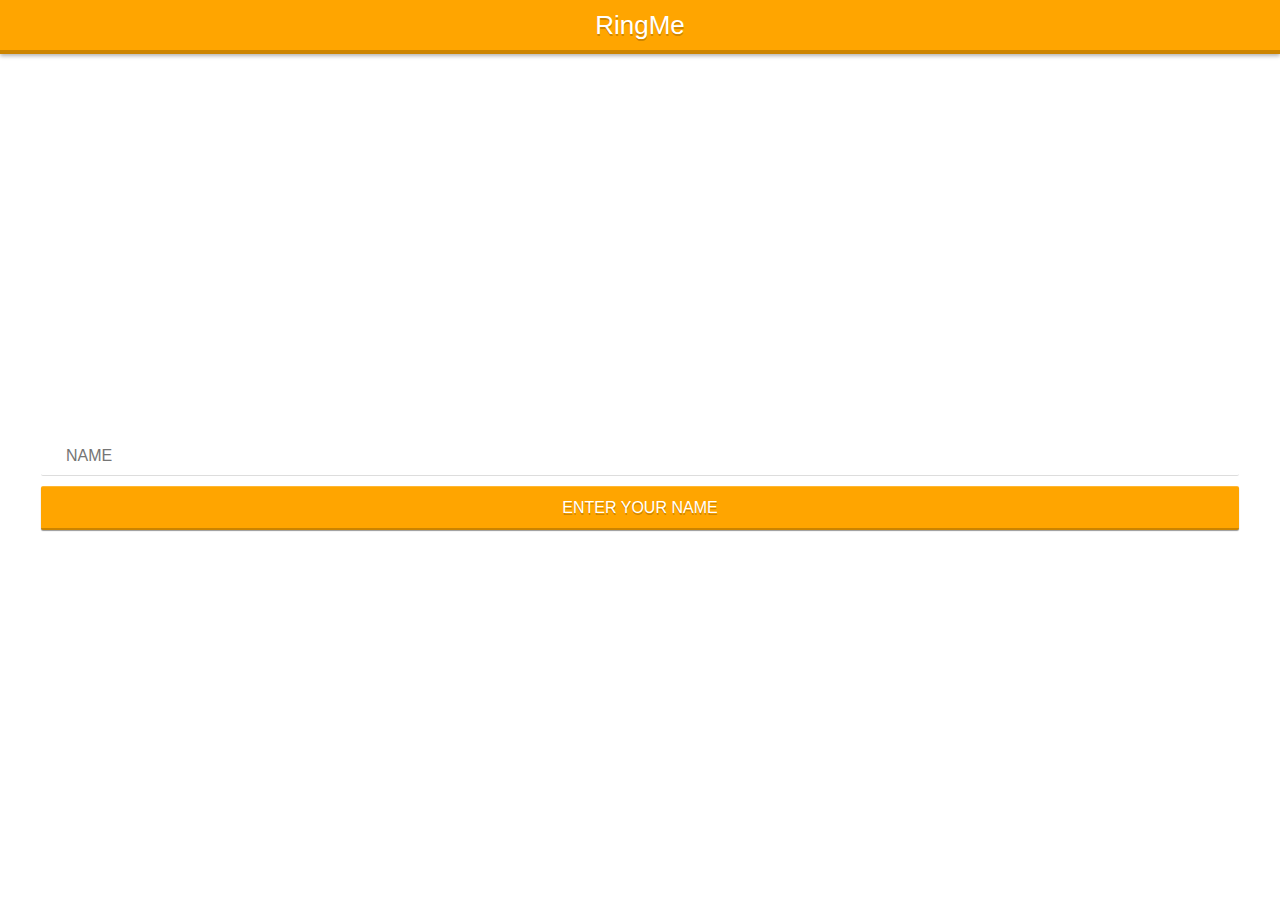
<file: www/index.html>
﻿<!DOCTYPE html>
<html xmlns="http://www.w3.org/1999/xhtml">
<head>
    <meta http-equiv="Content-Type" content="text/html; charset=UTF-8" />
	<meta name="viewport" content="user-scalable=no, width=device-width, initial-scale=1.0" />
	<meta name="apple-mobile-web-app-capable" content="yes" />
  	
	<title>RingMe</title>
    
	<link rel="stylesheet" href="css/normalize.css" type="text/css" media="screen">
    <link rel="stylesheet" href="css/main.css" type="text/css" media="screen">
	
	<!-- Color Scheme -->
    <link rel="stylesheet" href="css/Orange.css" type="text/css" media="screen">
</head>
<body> 
	<div id="st-container" class="st-container">
		<div class="st-pusher">
			<div class="st-content">
				<div class="st-content-inner">
					<!-- Top Navigation -->
					<header>
						<div id="st-trigger-effects">
						</div>
						<h1>RingMe</h1>
					</header>
					
					<div class="content vertical-centered">
						<form id="signinform" onsubmit="createName(); return false;">
							<input type="name" id="name" placeholder="NAME"/>
							<input type="submit" class="button" value="ENTER YOUR NAME"/>
						</form>
					</div>  
				</div><!-- /st-content-inner -->
			</div><!-- /st-content -->
		</div><!-- /st-pusher -->
	</div><!-- /st-container -->

	
	<script src="js/jquery-1.10.2.min.js"></script>
	<script src="js/classie.js"></script>
	<script src="js/custom.js"></script>
	<script type="text/javascript">
    	var RingMeDb = window.openDatabase("RingMe", "1.0", "RingMe", 10);
    	
    	function createName() {
    		var name = document.getElementById("name").value;
    		RingMeDb.transaction(
    			function(tx) {
    				tx.executeSql('CREATE TABLE IF NOT EXISTS NAME (id unique, name)');
    				tx.executeSql('INSERT INTO NAME (id,name) VALUES (1,?)',[name]);
    			},
    			errorCB
    		);
    		setTimeout(
    			function() {
    				location = 'ring.html'
    			},
    			500
    		);
    	}
    	
    	function errorCB(err) {
    		if (err.code == 1) {
    			alert("Your name is already in the database");
    		} else {
    			alert("Error processing SQL: "+err.code);
    		}
		}
		
    </script>
</body>
</html>
</file>
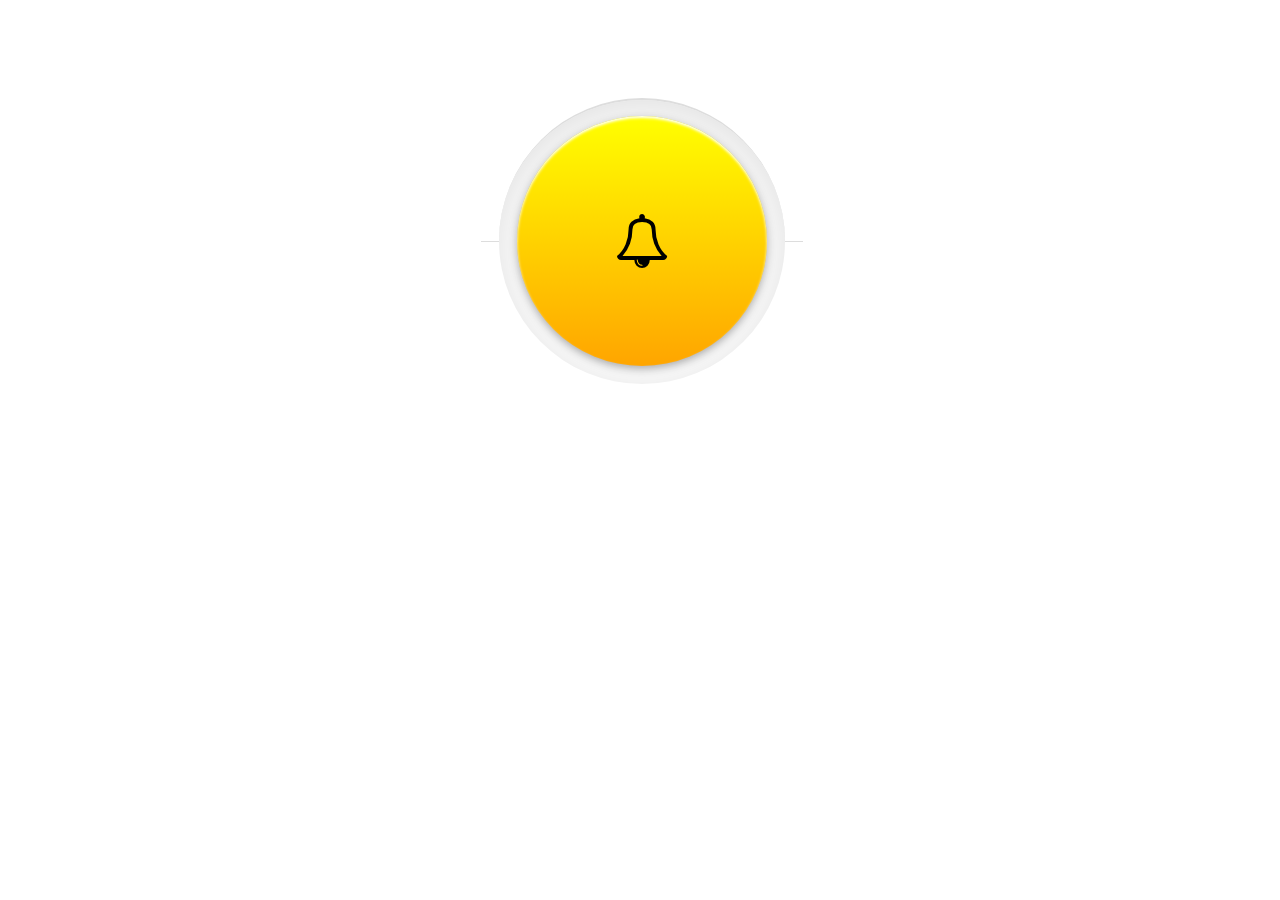
<file: www/ring.html>
<!DOCTYPE html>
<html lang="en">

<head>
	<meta charset="UTF-8">
	<meta name="viewport" content="user-scalable=no, width=device-width, initial-scale=1.0" />
	<meta name="apple-mobile-web-app-capable" content="yes" />
	
	<link rel="stylesheet" href="css/normalize.css" type="text/css" media="screen">    
	<link rel="stylesheet" href="css/ring-button-style.css">
	<title>RingMe</title>
</head>
<body>
	<div class="page-wrap">
		<nav>
			<ul class="nav">
				<li><a onclick="RingMeDb.transaction(sendAlert,errorCB);" href="#" class="icon-bell"></a></li>
			</ul>
		</nav>
	</div>
	<script src="js/jquery-1.10.2.min.js"></script>
	<script type="text/javascript">
		var RingMeDb = window.openDatabase("RingMe", "1.0", "RingMe", 10);
		
		function sendAlert(tx) {
    		tx.executeSql('SELECT * FROM NAME', [], querySuccess, errorCB);
		}

		function querySuccess(tx, results) {
    		var nameJson = {"name": results.rows.item(0).name}
    		console.log(JSON.stringify(nameJson))
    		
    		$.ajax({
    			type: "POST",
    			url: "http://54.197.242.191:3000/collectionapi/stylists",
    			data: JSON.stringify(nameJson),
    			contentType: "application/x-www-form-urlencoded",
    			crossDomain: true,
    			success: function(data) { console.log("ajax success: " + data); },
    			failure: function(errMsg) { console.log("ajax fail: "+ errMsg); }
			});
		}

		function errorCB(err) {
    		alert("Error processing SQL: "+err.code);
		}
	</script>
</body>
</html>
</file>
<file: www/css/main.css>
/* CREATED BY KISEM 
@import url(http://fonts.googleapis.com/css?family=Raleway:300,100); */


/* Text */
.content, .content * {
	font: 12px;
	color: #777;
	font-weight: 300;
}
a  {
	color: #AEAEAE;
	text-decoration: none;
}
a:link {
	color: #BB2222;
	text-decoration: none;
}
a:visited {
	color: inherit;
	text-decoration: none;
}
a:hover {
	cursor: pointer;
}
h1 {
	color: #888;
	font-size: 26px;
	margin: 15px 0px;
	position: relative;
	text-align: center;
	font-family: 'Raleway', sans-serif;
	font-weight: 300;
}
h2 {
	color: #888;
	font-size: 23px;
	margin: 13px 0px;
	position: relative;
	text-align: center;
	font-family: 'Raleway', sans-serif;
	font-weight: 300;
}
h3 {
	color: #888;
	font-size: 20px;
	margin: 11px 0px;
	position: relative;
	text-align: center;
	font-family: 'Raleway', sans-serif;
	font-weight: 300;
}
h4 {
	color: #888;
	font-size: 18px;
	margin: 9px 0px;
	position: relative;
	text-align: center;
	font-family: 'Raleway', sans-serif;
	font-weight: 300;
}
h5 {
	color: #888;
	font-size: 16px;
	margin: 7px 0px;
	position: relative;
	text-align: center;
	font-family: 'Raleway', sans-serif;
	font-weight: 300;
}

/* Miscellaneous Tags */
* {
	font-family: 'Raleway', sans-serif !important;
}
body  {
	font-weight: 200;
	background-color: #FFF;
	overflow-y: hidden;
	overflow-x: hidden;
	height: 100%;
	line-height: 150%;
}
table {
	margin: 2%;
	width: 96%;
	border-radius: 2px;
	border-spacing: 0px;
	border-collapse: collapse;
	text-align: center;
	font-size: 14px;
}
th {
	font-weight: 500;
	padding: 8px;
	width: 20%;
}
td {
	padding: 4px 10px;
	height: 40px;
	width: 20%;
}
table .odd {
	background-color: #FFF;
}
table .even {
	background-color: #F8F8F8;
}
table button {
	height: 34px;
	line-height: 26px;
	width: 100%;
	margin: 1px;
}
table button:hover {
	margin-top: 2px;
	height: 33px;
	line-height: 26px;
	border-bottom: 0px solid rgba(0, 0, 0, 0.2);
	box-shadow: 0px 0px 0px rgba(0, 0, 0, 0.4);
}
table img {
	max-width: 80px;
}
img {
	position: relative;
	display: block;
	width: 100%;
	height: auto;
	margin: 0;
}
input {
	float: left;
	width: 92%;
	padding: 10px 2%;
	margin: 6px 2%;
	font-size: 16px;
	border-radius: 2px;
	border: 0;
	border-bottom: 1px solid #DDD;
	background-color: #FFF;
	color: #666;
}
textarea {
	line-height: 200%;
	float: left;
	width: 92%;
	resize: vertical;
	padding: 10px 2%;
	margin: 4px 2%;
	font-size: 16px;
	border-radius: 2px;
	border: 0;
	border-bottom: 1px solid #DDD;
	background-color: #FFF;
	color: #666;
}
textarea:focus, input:focus {
	outline: 0;
	border-color: #AAA;
	color: #222;
}
button, .button {
	font-size: 16px;
	font-weight: 300;
	margin: 4px 2%;
	width: 96%;
	height: 44px;
	line-height: 36px;
	float: left;
	border: 0;
	padding: 3px;
	background-color: #BB2222;
	border-top: 1px solid rgba(255, 255, 255, 0.2);
	border-bottom: 2px solid rgba(0, 0, 0, 0.2);
	text-shadow: 0px 2px 0px rgba(0, 0, 0, 0.2);
	box-shadow: 0px 1px 1px rgba(0, 0, 0, 0.4);
	color: #FFF !important;
	border-radius: 2px;
	
	-webkit-touch-callout:none;
	-webkit-user-select:none;
	-khtml-user-select:none;
	-moz-user-select:none;
	-ms-user-select:none;
	-webkit-tap-highlight-color:rgba(0,0,0,0);
}
button:hover, .button:hover {
	margin-top: 5px;
	line-height: 36px;
	height: 43px;
	border-bottom: 1px solid rgba(0, 0, 0, 0.2);
}
button:disabled, .button:disabled {
	background-color: #BBB;
}
hr {
	height: 1px;
	width: 98%;
	background-color: #DDD;
	border: 0;
	margin: 15px auto;
}
fieldset {
	display: block;
	margin: 20px 1%;
	margin-bottom: 40px;
	padding: 0 auto;
	padding: 15px 0;
	border: 0;
	border-top: 1px solid #DDD;
	width: 98%;
}
fieldset:last-of-type {
	margin-bottom: 0px;
}
legend {
	display: table; 
	min-width: 0px;
	max-width: 70%;
	position: relative;
	margin: auto;
	padding: 5px 20px;
	color: #888;
	font-size: 20px;
	text-align: center;
}
iframe {
	margin: 0 2%;
	width: 96%;
	border: none;
}
br {
	clear: both;
}
blockquote {
	margin: 14px 2%;
	padding: 14px 28px;
	color: #999;
	border-radius: 2px;
	font-style: italic;
}
blockquote:before {
	content: "“";
}
blockquote:after {
	content: "”";
}

/* Header Navigation */
header {
	width: 100%;
	height: 50px;
	line-height: 50px;
	text-align: center;
	background-color: #BB2222;
	border-bottom: 4px solid rgba(0, 0, 0, 0.2);
	position: relative;
	z-index: 0;
	text-shadow: 0px 2px 0px rgba(0, 0, 0, 0.2);
	box-shadow: 0px 2px 4px rgba(0, 0, 0, 0.3);
	margin: 0;
}
header  h1 {
	color: #FFF;
	display: inline;
	position: relative;
	margin: auto;
}
#menu-bars {
	width: 50px;
	height: 50px;
	background: center center no-repeat transparent;
	background-image: url('../img/menu_bars.png');
	box-shadow: none;
	position: absolute;
	top: 0;
	left: 10px; 
	border:	none;
	cursor: pointer;
	margin: 0;
	
	-webkit-touch-callout:none;
	-webkit-user-select:none;
	-khtml-user-select:none;
	-moz-user-select:none;
	-ms-user-select:none;
	-webkit-tap-highlight-color:rgba(0,0,0,0);
}
#menu-bars:hover {
	top: 1px;
}
#signin-button  {
	display: block;
	background: center center no-repeat transparent;
	font-family: 'Raleway', sans-serif;
	font-weight: 300;
	width: auto;
	font-size: 13px;
	color: #FFF;
	position: absolute;
	top: 0;
	right: 10px;
	padding: 0px 10px;
	
	-webkit-touch-callout:none;
	-webkit-user-select:none;
	-khtml-user-select:none;
	-moz-user-select:none;
	-ms-user-select:none;
	-webkit-tap-highlight-color:rgba(0,0,0,0);
}
#signin-button:hover {
	top: 1px;
}

/* Content */
.st-content .content {
	margin: 8px;
	margin-bottom: 0px;
	padding: 8px;
	border-radius: 4px;
	overflow-y: auto;
	overflow-x: hidden;
}
.st-content .half {
	width: 46%;
	margin-left: 2%;
	margin-right: 2%;
}
.st-content .third {
	float: left;
	width: 29.33%;
	margin-left: 2%;
	margin-right: 2%;
}
.st-content .two-third {
	float: left;
	width: 62.67%;
	margin-left: 2%;
	margin-right: 2%;
}
.st-content .gallery {
	border-radius: 2px;
	width: 97%;
	margin: 10px auto;
	overflow: auto;
}
.st-content .gallery a {
	display: block;
	width: 24%;
	margin: 0.5%;
	padding: 0;
	float: left;
}
.st-content .gallery img {
	vertical-align: top;
} img {
	vertical-align: top;
}
.st-content .photography {
	border-radius: 2px;
	width: 96%;
	margin: 10px auto;
	overflow: auto;
}
.st-content .photography a {
	display: block;
	width: 50%;
	padding: 0;
	float: left;
}
.st-content .photography img {
	vertical-align: top;
}
.st-content .ico-box {
	width: 98%;
	margin: 30px auto;
}
.st-content .ico-box > * {
	margin-left: 40px;
	margin-right: 0px;
}
.st-content .ico-box > h1, .st-content .ico-box > h2, .st-content .ico-box > h3, .st-content .ico-box > h4, .st-content .ico-box > h5 {
	line-height: 32px;
	margin-bottom: 5px;
}
.st-content .ico-box > p {
	margin-top: 5px;
	margin-bottom: 5px;
}
.st-content .ico-box .ico {
	display: block;
	width: 32px;
	height: 32px;
	position: absolute;
	margin-left: 0px;
	background-color: transparent;
	background-repeat: no-repeat;
	background-position: 0px 0px;
	background-image: url('../img/ico-box_icons.png');
}
.st-content .ico-box .new {			background-position: 0px 0px; }
.st-content .ico-box .redesign {		background-position: 0px -32px; }
.st-content .ico-box .maintenance {	background-position: 0px -64px; }
.st-content .ico-box .webshop {		background-position: 0px -96px; }
.st-content .ico-box .computer {		background-position: 0px -128px; }
.st-content .ico-box .graphics {		background-position: 0px -160px; }
.st-content .blogpost img {
	margin-bottom: 10px;
}
.st-content .blogpost .title {
	font-size: 18px;
}
.st-content .blogpost .date {
	font-size: 14px;
	text-align: center;
	display: block;
	margin-top: -16px;
	margin-bottom: 10px;
}
.embed-container {
	position: relative;
	padding-bottom: 56.25%;
	padding-top: 30px;
	height: 0;
	overflow: hidden;
	max-width: 100%;
	height: auto;
	margin: 15px auto;
} 
.embed-container iframe, .embed-container object, .embed-container embed { 
	position: absolute;
	margin-left: 0;
	margin-right: 0;
	top: 0;
	left: 0;
	width: 100%;
	height: 100%;
}
.notification {
	left: 12%;
	right: 12%;
	margin-top: 6px;
	padding: 10px;
	padding-right: 30px;
}
.error {
	color: tomato;
	background-color: #ffe6e6;
	border: 1px solid #ffc8c8;
}
.success {
	color: seagreen;
	background-color: #dcffc8;
	border: 1px solid #a0dc96;
}
.warning {
	color: peru;
	background-color: #ffffc8;
	border: 1px solid #ffd28c;
}
.info {
	color: steelblue;
	background-color: #dcf0ff;
	border: 1px solid #c8d2ff;
}
.notification .close {
	font-size: 24px;
	float: right;
	margin-right: -18px;
	font-weight: 200;
	cursor: pointer;
}
.text-left {
	text-align: left;
}
.text-center {
	text-align: center;
}
.text-right {
	text-align: right;
}
.picture {
	border: 10px solid #FFF;
	box-shadow: 0px 2px 5px rgba(0, 0, 0, 0.2);
	border-radius: 2px;
}
.center {
	margin: auto !important;
}
.left {
	float: left;
}
.right {
	float: right;
}

/* Menu */
.st-menu ul  {
	width: 100%;
	max-height: 100%;
	border-bottom: 1px solid #222;
	overflow: auto;
	padding: 0;
	margin: 0;
}
.st-menu ul  h1 {
	padding: 10px;
	color: #FFF;
}
.st-menu ul > li  {
	display: block;
	float: none;
	list-style: none;
	position: relative;
	border-bottom: 1px solid #000;
	border-top: 1px solid #222;
	padding: 0;
	font-size: 15px;
	text-align: left;
	font-family: 'Raleway', sans-serif;
	font-weight: 300;
}
.st-menu ul > li a  {
	letter-spacing: 1px;
	height: 50px;
	line-height: 50px;
	display: block;
	text-decoration: none;
	color: #FFF;
	text-transform: uppercase;
	padding-left: 21%;
	opacity: 0.8;
	
	-webkit-touch-callout:none;
	-webkit-user-select:none;
	-khtml-user-select:none;
	-moz-user-select:none;
	-ms-user-select:none;
	-webkit-tap-highlight-color:rgba(0,0,0,0);
}
.st-menu ul > li a:hover {
	color: #FFF;
	background-color: #000;
	opacity: 1;
}
.st-menu .selected  {
	color: #FFF;
	background-color: #000;
	background-position: 5px center;
	border-left: 5px solid #BB2222;
	font-weight: 400;
	opacity: 1;
}
#searchinput {
	background-color: transparent;
	float: none;
	width: 79%;
	height: 50px;
	padding: 0;
	padding-left: 21%;
	margin: 0;
	border: 0;
	font-family: 'Raleway', sans-serif;
	text-align: left;
	opacity: 0.8;
	font-weight: 300;
}
#searchinput:focus {
	background-color: #000;
	color: #FFF;
	opacity: 1;
}
#searchinput::-webkit-input-placeholder {
	color: #FFF;
}
#searchinput:-moz-placeholder { /* Firefox 18- */
	color: #FFF;
}
#searchinput::-moz-placeholder {  /* Firefox 19+ */
	color: #FFF;
}
#searchinput:-ms-input-placeholder {  
	color: #FFF;
}
.st-menu .ico {
	background-position: 0px 0px;
	background-repeat: no-repeat;
	background-image: url('../img/menu_icons.png');
}
.st-menu .search {		background-position: 0px 4px; }
.st-menu .home {			background-position: 0px -36px; }
.st-menu .portfolio {	background-position: 0px -76px; }
.st-menu .services {		background-position: 0px -116px; }
.st-menu .gallery {		background-position: 0px -156px; }
.st-menu .blog {			background-position: 0px -196px; }
.st-menu .typography {	background-position: 0px -236px; }
.st-menu .aboutus {		background-position: 0px -276px; }
.st-menu .contact {		background-position: 0px -316px; }




/* Sidebar Transition Styles */
html,
body,
.st-container,
.st-pusher,
.st-content {
	height: 100%;
}

.st-content,
.st-content-inner {
	position: relative;
}
.st-content {
	overflow-y: scroll;
}
.st-container {
	position: relative;
	overflow: hidden;
}
.st-pusher {
	position: relative;
	left: 0;
	z-index: 999;
	height: 100%;
	-webkit-transition: -webkit-transform 0.5s;
	transition: transform 0.5s;
	background-color: #FFF;
	box-shadow: 0px 0px 40px #000;
}
.st-pusher::after {
	position: absolute;
	top: 0;
	right: 0;
	width: 0;
	height: 0;
	background: rgba(0,0,0,0.6);
	z-index: 10;
	content: '';
	opacity: 0;
	-webkit-transition: opacity 0.5s, width 0.1s 0.5s, height 0.1s 0.5s;
	transition: opacity 0.5s, width 0.1s 0.5s, height 0.1s 0.5s;
}
.st-menu-open .st-pusher::after {
	width: 100%;
	height: 100%;
	opacity: 1;
	-webkit-transition: opacity 0.5s;
	transition: opacity 0.5s;
}
.st-menu {
	position: absolute;
	top: 0;
	left: 0;
	z-index: 100;
	visibility: hidden;
	width: 200px;
	height: 100%;
	background-color: #111;
	-webkit-transition: all 0.5s;
	transition: all 0.5s;
}
.st-menu::after {
	position: absolute;
	top: 0;
	right: 0;
	width: 100%;
	height: 100%;
	background: rgba(0,0,0,0.2);
	content: '';
	opacity: 1;
	-webkit-transition: opacity 0.5s;
	transition: opacity 0.5s;
}
.st-menu-open .st-menu::after {
	width: 0;
	height: 0;
	opacity: 0;
	-webkit-transition: opacity 0.5s, width 0.1s 0.5s, height 0.1s 0.5s;
	transition: opacity 0.5s, width 0.1s 0.5s, height 0.1s 0.5s;
}

/* Effect 4: Slide along */
.st-effect-4.st-menu-open .st-pusher {
	-webkit-transform: translate3d(200px, 0, 0);
	transform: translate3d(200px, 0, 0);
}
.st-effect-4.st-menu {
	z-index: 1;
	-webkit-transform: translate3d(-50%, 0, 0);
	transform: translate3d(-50%, 0, 0);
}
.st-effect-4.st-menu-open .st-effect-4.st-menu {
	visibility: visible;
	-webkit-transition: -webkit-transform 0.5s;
	transition: transform 0.5s;
	-webkit-transform: translate3d(0, 0, 0);
	transform: translate3d(0, 0, 0);
}
.st-effect-4.st-menu::after {
	display: none;
}

/* Fallback example for browsers that don't support 3D transforms (and no JS fallback) */
.no-csstransforms3d .st-pusher, .no-js .st-pusher {
	padding-left: 200px;
}




/* Swiper - Mobile Touch Slider CSS*/
/* http://www.idangero.us/sliders/swiper
 *
 * Vladimir Kharlampidi, The iDangero.us
 * http://www.idangero.us/
 * 
 * Copyright 2012-2013, Vladimir Kharlampidi
 * The iDangero.us
 * http://www.idangero.us
 *
 * Licensed under GPL & MIT
*/
/* Basic Swiper Styles */
.swiper-container {
	margin:0 auto;
	position:relative;
	overflow:hidden;
	-webkit-backface-visibility:hidden;
	-moz-backface-visibility:hidden;
	-ms-backface-visibility:hidden;
	-o-backface-visibility:hidden;
	backface-visibility:hidden;
	/* Fix of Webkit flickering */
	z-index:1;
}
.swiper-wrapper {
	position:relative;
	width:100%;
	-webkit-transition-property:-webkit-transform, left, top;
	-webkit-transition-duration:0s;
	-webkit-transform:translate3d(0px,0,0);
	-webkit-transition-timing-function:ease;
	
	-moz-transition-property:-moz-transform, left, top;
	-moz-transition-duration:0s;
	-moz-transform:translate3d(0px,0,0);
	-moz-transition-timing-function:ease;
	
	-o-transition-property:-o-transform, left, top;
	-o-transition-duration:0s;
	-o-transform:translate3d(0px,0,0);
	-o-transition-timing-function:ease;
	-o-transform:translate(0px,0px);
	
	-ms-transition-property:-ms-transform, left, top;
	-ms-transition-duration:0s;
	-ms-transform:translate3d(0px,0,0);
	-ms-transition-timing-function:ease;
	
	transition-property:transform, left, top;
	transition-duration:0s;
	transform:translate3d(0px,0,0);
	transition-timing-function:ease;
}

.swiper-free-mode > .swiper-wrapper {
	-webkit-transition-timing-function: ease-out;
	-moz-transition-timing-function: ease-out;
	-ms-transition-timing-function: ease-out;
	-o-transition-timing-function: ease-out;
	transition-timing-function: ease-out;
	margin: 0 auto;
}
.swiper-slide {
	min-width: 50px;
	float: left;
	display: block;
	background-color: rgba(255, 255, 255, 0.15);
}

.swiper-scrollbar {
	position: relative;
	-ms-touch-action: none;
	background: rgba(0,0,0,0.2);
	height: 4px;
	width: 100%;
	margin: 8px auto;
	margin-top: 2px;
}
.swiper-scrollbar-drag {
	height: 100%;
	width: 100%;
	position: relative;
	background: rgba(0,0,0,0.3);
	border-radius: 3px;
}
.swiper-scrollbar-cursor-drag {
	cursor: move;
}

/* IE10 Windows Phone 8 Fixes */
.swiper-wp8-horizontal {
	-ms-touch-action: pan-y;
}
.swiper-wp8-vertical {
	-ms-touch-action: pan-x;
}

/* ===============================================================
Your custom styles, here you need to specify container's and slide's
sizes, pagination, etc.
================================================================*/
.swiper-container {
	display: block;
	float: left;
	width: 100%;
	margin-top: -1px;
	margin-bottom: 8px;
}
.swiper-container  img {
	width: 100%;
	height: auto;
	display: block;
}

#slider-swiper {
	background-color: #BB2222;
}
#gallery-swiper {
	display: block;
	width: 96%;
	margin: 8px 2%;
}
#gallery-swiper a {
	display: block;
	width: 120px;
	height: auto;
}




/* PhotoSwipe */
/* Copyright (c) %%year%% by Code Computerlove (http://www.codecomputerlove.com)
 * Licensed under the MIT license
 *
 * Default styles for PhotoSwipe
 * Avoid any position or dimension based styles
 * where possible, unless specified already here.
 * The gallery automatically works out gallery item
 * positions etc.
 */
body.ps-active, body.ps-building, div.ps-active, div.ps-building {
	overflow: hidden;
}
body.ps-active *, div.ps-active * { 
	-webkit-tap-highlight-color:  rgba(255, 255, 255, 0); 
	display: none;
}
body.ps-active *:focus, div.ps-active *:focus  { 
	outline: 0; 
}

/* Document overlay */
div.ps-document-overlay  {
	background: #000;
}

/* UILayer */
div.ps-uilayer { 
	cursor: pointer;
	
}

/* Zoom/pan/rotate layer */
div.ps-zoom-pan-rotate {
	background: #000;
}
div.ps-zoom-pan-rotate * {
	display: block;
}

/* Carousel */
div.ps-carousel-item-loading  { 
	background: url(../img/photoswipe_loader.gif) no-repeat center center; 
}
div.ps-carousel-item-error  { 
	background: url(../img/photoswipe_error.gif) no-repeat center center; 
}

/* Caption */
div.ps-caption { 
	background: #000000;
	border-bottom: 1px solid #42403f;
	color: #ffffff;
	font-size: 13px;
	font-family: "Lucida Grande", Helvetica, Arial,Verdana, sans-serif;
	text-align: center;
}
div.ps-caption * {
	display: inline;
}
div.ps-caption-bottom { 
	border-top: 1px solid #42403f;
	border-bottom: none;
	min-height: 44px;
}
div.ps-caption-content {
	padding: 13px;
	display: block;
}

/* Toolbar */
div.ps-toolbar { 
	background: #000000;
	border-top: 1px solid #42403f;
	color: #ffffff;
	font-size: 13px;
	font-family: "Lucida Grande", Helvetica, Arial,Verdana, sans-serif;
	text-align: center;
	height: 44px;
	display: table;
	table-layout: fixed;
}
div.ps-toolbar * { 
	display: block;
}
div.ps-toolbar-top  {
	border-bottom: 1px solid #42403f;
	border-top: none;
}
div.ps-toolbar-close, div.ps-toolbar-previous, div.ps-toolbar-next, div.ps-toolbar-play {
	cursor: pointer;
	display: table-cell;
}
div.ps-toolbar div div.ps-toolbar-content {
	width: 44px;
	height: 44px;
	margin: 0 auto 0;
	background-image: url(../img/photoswipe_icons.png);
	background-repeat: no-repeat;
}
div.ps-toolbar-close div.ps-toolbar-content {
	background-position: 0 0;
}
div.ps-toolbar-previous div.ps-toolbar-content {
	background-position: -44px 0;
}
div.ps-toolbar-previous-disabled div.ps-toolbar-content {
	background-position: -44px -44px;
}
div.ps-toolbar-next div.ps-toolbar-content {
	background-position: -132px 0;
}
div.ps-toolbar-next-disabled div.ps-toolbar-content {
	background-position: -132px -44px;
}
div.ps-toolbar-play div.ps-toolbar-content {
	background-position: -88px 0;
}

/* Hi-res display */
@media only screen and (-webkit-min-device-pixel-ratio: 1.5),
       only screen and (-moz-min-device-pixel-ratio: 1.5),
       only screen and (min-resolution: 240dpi) {
	div.ps-toolbar div div.ps-toolbar-content
	{
		-moz-background-size: 176px 88px;
		-o-background-size: 176px 88px;
		-webkit-background-size: 176px 88px;
		background-size: 176px 88px;
		background-image: url(../img/photoswipe_icons@2x.png);
	}
}
</file>
<file: www/css/ring-button-style.css>
@font-face {
  font-family: 'fontello';
  src: url('../fonts/fontello.eot');
  src: url('../fonts/fontello.eot?#iefix') format('embedded-opentype'),
       url('../fonts/fontello.woff') format('woff'),
       url('../fonts/fontello.ttf') format('truetype'),
       url('../fonts/fontello.svg#fontello') format('svg');
  font-weight: normal; font-style: normal;
}

[class*="icon-"] {
  font-family: 'fontello';
  font-style: normal;
  font-size: 3em;
  speak: none;
}

.icon-bell:after { content: "\e800"; } 

* { 
  -webkit-tap-highlight-color: rgba(255, 255, 255, 0);
  -webkit-box-sizing: border-box; 
  -moz-box-sizing:    border-box; 
  box-sizing:         border-box; 
  margin: 0;
  padding: 0;
}

html {
  color: #fff;
  font-size: 100%;    
}

body {
  font-family: Cambria, Georgia, "Times New Roman", Times, serif;
  text-rendering: optimizeLegibility;
  -webkit-font-smoothing: antialiased; 
  font-size:18px; 
  font-size:1.125rem;
  line-height: 1.5;
}

header {
  margin-bottom: 80px;
}

a {
  text-decoration: none;
  color: #DD6C4F;
}

a:hover {
  text-decoration:underline;
}

a:focus { 
  outline: none;
}

h1, p, p + p, ul 
  margin-bottom: 24px;
  margin-bottom: 1.5rem;
}

h1 {
  font-family: "HelveticaNeue-Light", "Helvetica Neue Light", "Helvetica Neue", Helvetica, Arial, "Lucida Grande", sans-serif;
  font-size: 36px;
  font-size: 2rem;    
  line-height: 1.5; 
  font-weight: bold;
}

.page-wrap {
  margin: 80px 0px 80px 0px;
}

.nav {
  list-style: none;
  text-align: center;
}

.nav li {
  position: relative;
  display: inline-block;
  margin-right: -4px; /* See: http://css-tricks.com/fighting-the-space-between-inline-block-elements/ */
}

.nav li:before {
  content: "";
  display: block;
  border-top: 1px solid #ddd;
  border-bottom: 1px solid #fff;
  width: 100%;
  height: 1px;
  position: absolute;
  top: 50%;
  z-index: -1;
}

.nav a {
  display: block;
  background-color: #fff;
  background-image: -webkit-gradient(linear, left top, left bottom, from(yellow), to(orange));
  background-image: -webkit-linear-gradient(top, yellow, orange); 
  background-image: -moz-linear-gradient(top, yellow, orange); 
  background-image: -ms-linear-gradient(top, yellow, orange); 
  background-image: -o-linear-gradient(top, yellow, orange); 
  color: #000;
  margin: 36px;
  width: 250px;
  height: 250px;
  position: relative;
  text-align: center;
  line-height: 250px;
  border-radius: 50%;
  box-shadow: 0px 3px 8px #aaa, inset 0px 2px 3px #fff;
}

.nav a:before {
  content: "";
  display: block;
  background: #fff;
  border-top: 2px solid #ddd;
  position: absolute;
  top: -18px;
  left: -18px;
  bottom: -18px;
  right: -18px;
  z-index: -1;
  border-radius: 50%;
  box-shadow: inset 0px 8px 48px #ddd;
}

.nav a:hover {
  text-decoration: none;
  color: #555;
  background: #f5f5f5;
}
</file>
<file: www/css/Orange.css>
﻿header, button, .button, #slider-swiper {
	background-color: Orange;
}
.st-menu .selected {
	border-color: Orange;
}
a:link {
	color: Orange;
}
</file>
